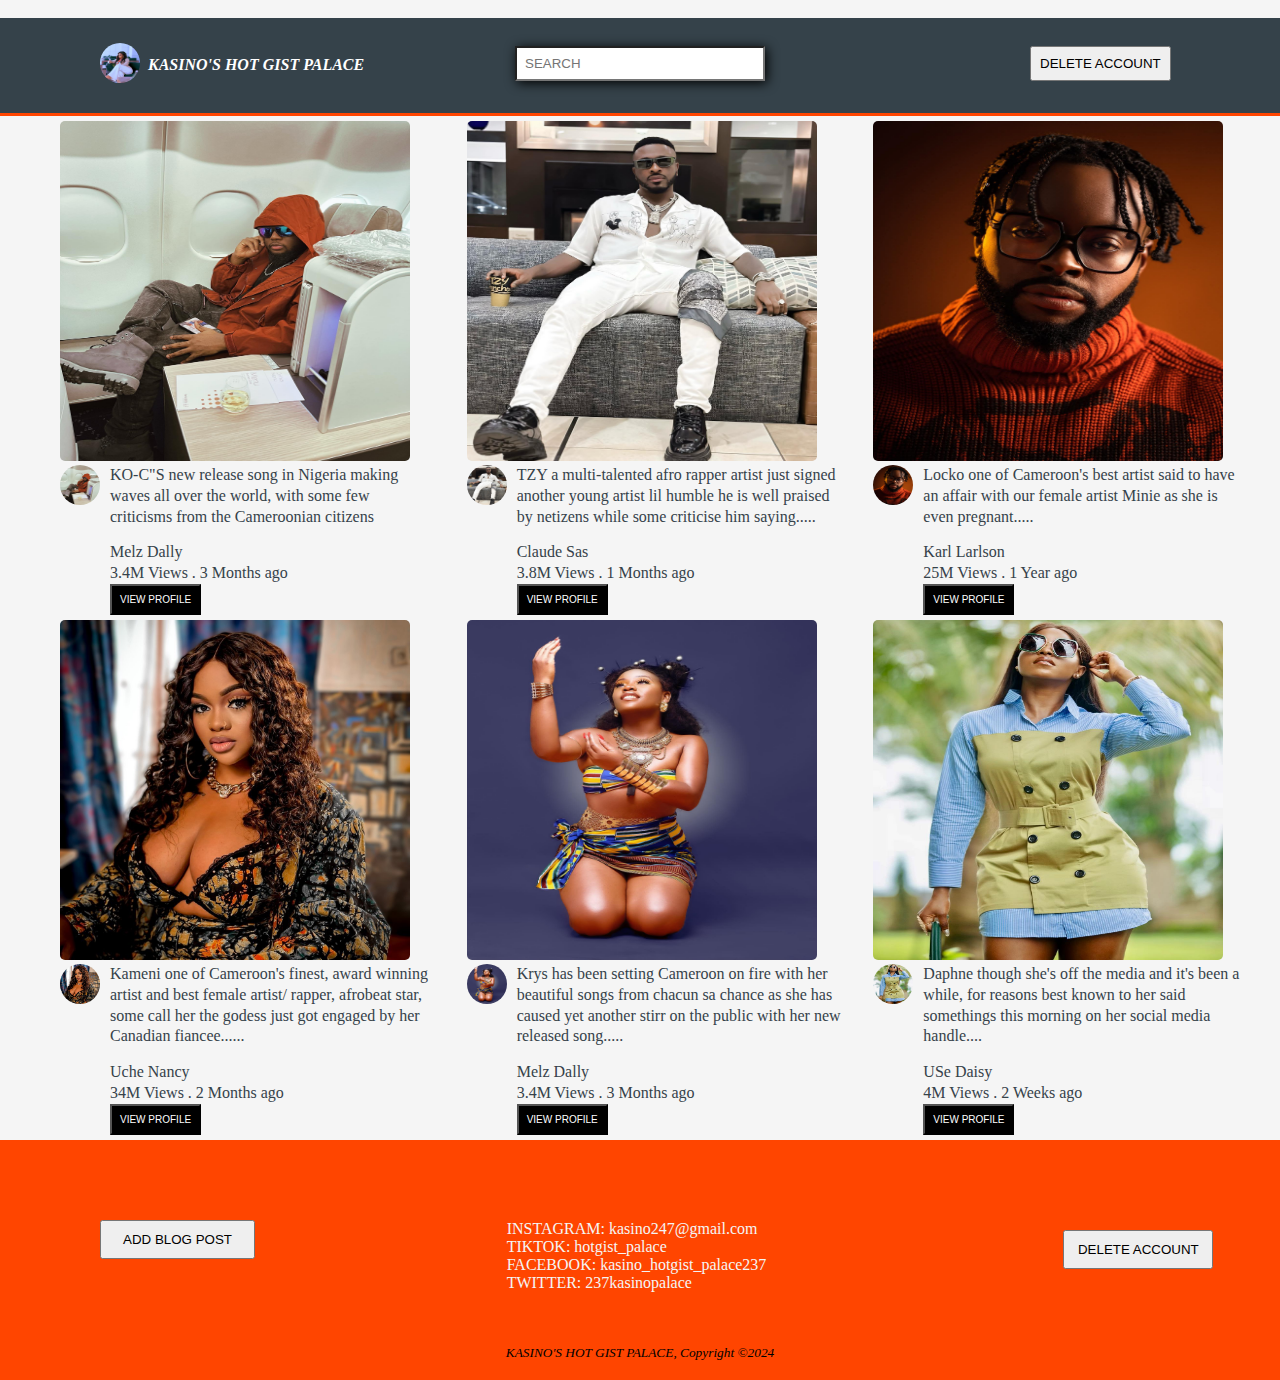
<file: index.html>
<!DOCTYPE html>
<html lang="en">
<head>
    <meta charset="UTF-8">
    <meta name="viewport" content="width=device-width, initial-scale=1.0">
    <title>BLOG</title>
    <link rel="stylesheet" href="./CSS/index.css">
</head>
<body>
    <header>
        <div class="header">
            <div class="left-header">
                <img src="./IMG/muriel_blanche-13-11-2023-0001.jpg" alt="" class="muriel">
                <div class="text">
                    <p>KASINO'S HOT GIST PALACE</p>
                </div>
            </div>
            <div class="middle-header">
                <input type="text" placeholder="SEARCH">
            </div>
            <div class="right-header">
                <a href="delete.html" target="_blank">
                    <button class="delete">DELETE ACCOUNT</button>
                </a>

            </div>

        </div>
    </header>
    <!--CONTENT OF THE BODY-->
    <div class="images">
       <div class="melz">
            <div class="image1">
                <img src="./IMG/ko_c.official-13-11-2023-0001.jpg" alt="" class="">
            </div>
            <div class="hori">
                <div class="sub_img">
                    <img src="./IMG/ko_c.official-13-11-2023-0001.jpg" alt="">
                </div> 
                <div class="koc_text">
                    <p>
                        KO-C"S new release song in Nigeria making waves all over the world, with some few criticisms 
                from the Cameroonian citizens
                    </p>
                <div class="when">
                        <p>Melz Dally</p>
                        <p>3.4M Views . 3 Months ago</p>
                    </div>
            
                    <div class="view">
                    <a href="profile.html" target="_blank">
                        <button class="account">VIEW PROFILE</button>
                    </a>
                    </div>
            </div> 
            </div> 
       </div>

       <div class="melz">
            <div class="image1">
                <img src="./IMG/tzypanchak-13-11-2023-0001.jpg" alt="" class="">
            </div>
            <div class="hori">
                <div class="sub_img">
                    <img src="./IMG/tzypanchak-13-11-2023-0001.jpg" alt="">
                </div> 
                <div class="koc_text">
                    <p>
                       TZY a multi-talented afro rapper artist just signed another young artist lil humble
                       he is well praised by netizens while some criticise him saying.....
                    </p>
                <div class="when">
                        <p>Claude Sas</p>
                        <p>3.8M Views . 1 Months ago</p>
                    </div>
            
                    <div class="view">
                    <a href="tzy.html" target="_blank">
                        <button class="account">VIEW PROFILE</button>
                    </a>
                    </div>
                </div> 
            </div> 
        </div>

        <div class="melz">
            <div class="image1">
                <img src="./IMG/lockofficial-13-11-2023-0001.jpg" alt="" class="">
            </div>
            <div class="hori">
                <div class="sub_img">
                    <img src="./IMG/lockofficial-13-11-2023-0001.jpg" alt="">
                </div> 
                <div class="koc_text">
                    <p>
                        Locko one of Cameroon's best artist said to have an affair with our female artist Minie
                        as she is even pregnant.....
                    </p>
                <div class="when">
                        <p>Karl Larlson</p>
                        <p>25M Views . 1 Year ago</p>
                    </div>
            
                    <div class="view">
                    <a href="locko.html" target="_blank">
                        <button class="account">VIEW PROFILE</button>
                    </a>
                    </div>
            </div> 
            </div> 
       </div>

       <div class="melz">
            <div class="image1">
                <img src="./IMG/kameni237-13-11-2023-0001.jpg" alt="" class="">
            </div>
            <div class="hori">
                <div class="sub_img">
                    <img src="./IMG/kameni237-13-11-2023-0001.jpg" alt="">
                </div> 
                <div class="koc_text">
                    <p>
                       Kameni one of Cameroon's finest, award winning artist and best female artist/ rapper,
                        afrobeat star, some call her the godess 
                       just got engaged by her Canadian fiancee......
                    </p>
                <div class="when">
                        <p>Uche Nancy</p>
                        <p>34M Views . 2 Months ago</p>
                    </div>
            
                    <div class="view">
                    <a href="kameni.html" target="_blank">
                        <button class="account">VIEW PROFILE</button>
                    </a>
                    </div>
            </div> 
            </div> 
       </div>

       <div class="melz">
            <div class="image1">
                <img src="./IMG/krys.mofficial-13-11-2023-0001.jpg" alt="" class="">
            </div>
            <div class="hori">
                <div class="sub_img">
                    <img src="./IMG/krys.mofficial-13-11-2023-0001.jpg" alt="">
                </div> 
                <div class="koc_text">
                    <p>
                        Krys has been setting Cameroon on fire with her beautiful songs from chacun sa chance
                        as she has caused yet another stirr on the public with her new released song.....
                <div class="when">
                        <p>Melz Dally</p>
                        <p>3.4M Views . 3 Months ago</p>
                    </div>
            
                    <div class="view">
                    <a href="krys.html" target="_blank">
                        <button class="account">VIEW PROFILE</button>
                    </a>
                    </div>
            </div> 
            </div> 
       </div>

       <div class="melz">
            <div class="image1">
                <img src="./IMG/daphne_njieofficial-13-11-2023-0001.jpg" alt="" class="">
            </div>
            <div class="hori">
                <div class="sub_img">
                    <img src="./IMG/daphne_njieofficial-13-11-2023-0001.jpg" alt="">
                </div> 
                <div class="koc_text">
                    <p>
                        Daphne though she's off the media and it's been a while, for reasons best known 
                        to her said somethings this morning on her social media handle....
                    </p>
                <div class="when">
                        <p>USe Daisy</p>
                        <p>4M Views . 2 Weeks ago</p>
                    </div>
            
                    <div class="view">
                    <a href="daphne.html" target="_blank">
                        <button class="account">VIEW PROFILE</button>
                    </a>
                    </div>
                </div> 
            </div> 
       </div>
        
    </div>
    <footer>
      <div class="footer">
        <div class="left_footer">
            <a href="add.html" target="_blank">
                <button class="delete">ADD BLOG POST</button>
            </a>
        </div>
        <div class="middle_footer">
            <a href="">
                <p>INSTAGRAM: kasino247@gmail.com</p>
                <p>TIKTOK: hotgist_palace</p>
                <p>FACEBOOK: kasino_hotgist_palace237</p>
                <p>TWITTER: 237kasinopalace</p>
            </a>
        </div>
        <div class="right_footer">
            <a href="delete.html" target="_blank">
                <button class="delete">DELETE ACCOUNT</button>
            </a>

        </div>
      </div>
      <p class="kasi">KASINO'S HOT GIST PALACE, Copyright ©2024</p>
    </footer>
</body>
</html>
</file>
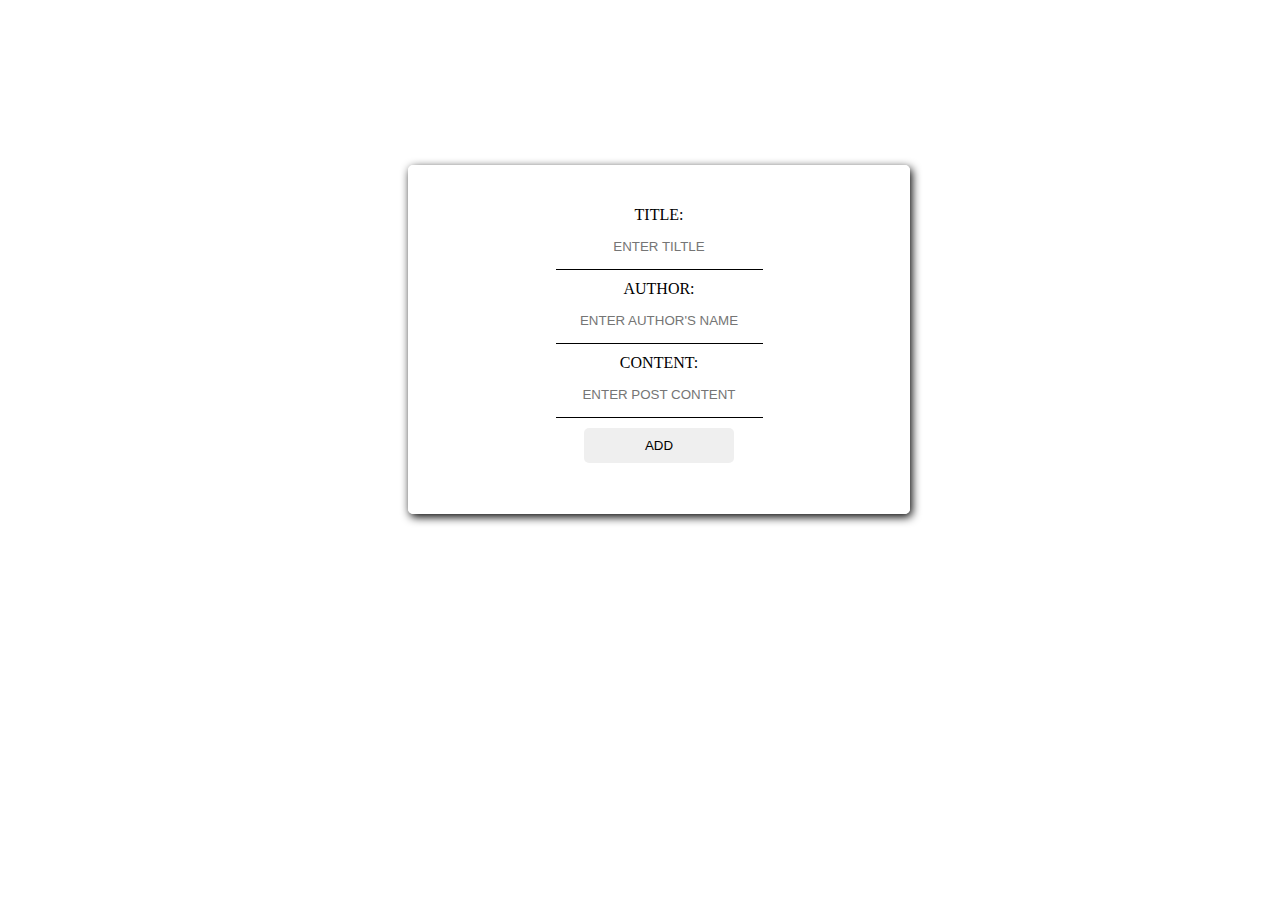
<file: others/add.html>
<!DOCTYPE html>
<html lang="en">
<head>
    <meta charset="UTF-8">
    <meta name="viewport" content="width=device-width, initial-scale=1.0">
    <title>ADD POST</title>
    <style>
        form{
            text-align: center;
            border: 1px solid white;
            border-radius: 5px;
            box-shadow: 2px 3px 10px black;
            width: 500px;
            margin-top: 165px;
            margin-left: 400px;
        }
        .form{
            padding: 30px;
            padding-bottom: 50px;
        }
        label{
            display: block;
            margin-top: 10px;
        }
        input{
            padding: 15px;
            border: none;
            border-bottom: 1px solid black;
            /* box-shadow: 2px 2px 10px black; */
        }
        ::placeholder{
            text-align: center;
        }
        .create button{
            padding: 10px;
            width: 150px;
            margin-top: 10px;
            border-radius: 5px;
            border: none;
        }
        button:hover{
            background-color: cyan;
            color: black;
        }
    </style>
</head>
<body>
    <form action="">
        <div class="form">
            <label for="TITLE">TITLE:</label>
            <input type="text" placeholder="ENTER TILTLE"><br>
            <label for="author">AUTHOR:</label>
            <input type="text" placeholder="ENTER AUTHOR'S NAME"><br>
            <label for="content">CONTENT:</label>
            <input type="text" placeholder="ENTER POST CONTENT">
            <div class="create">
               <a href="index.html">
                <button>ADD</button>
               </a>
            </div>
        </div>
    </form>
</body>
</html>
</file>
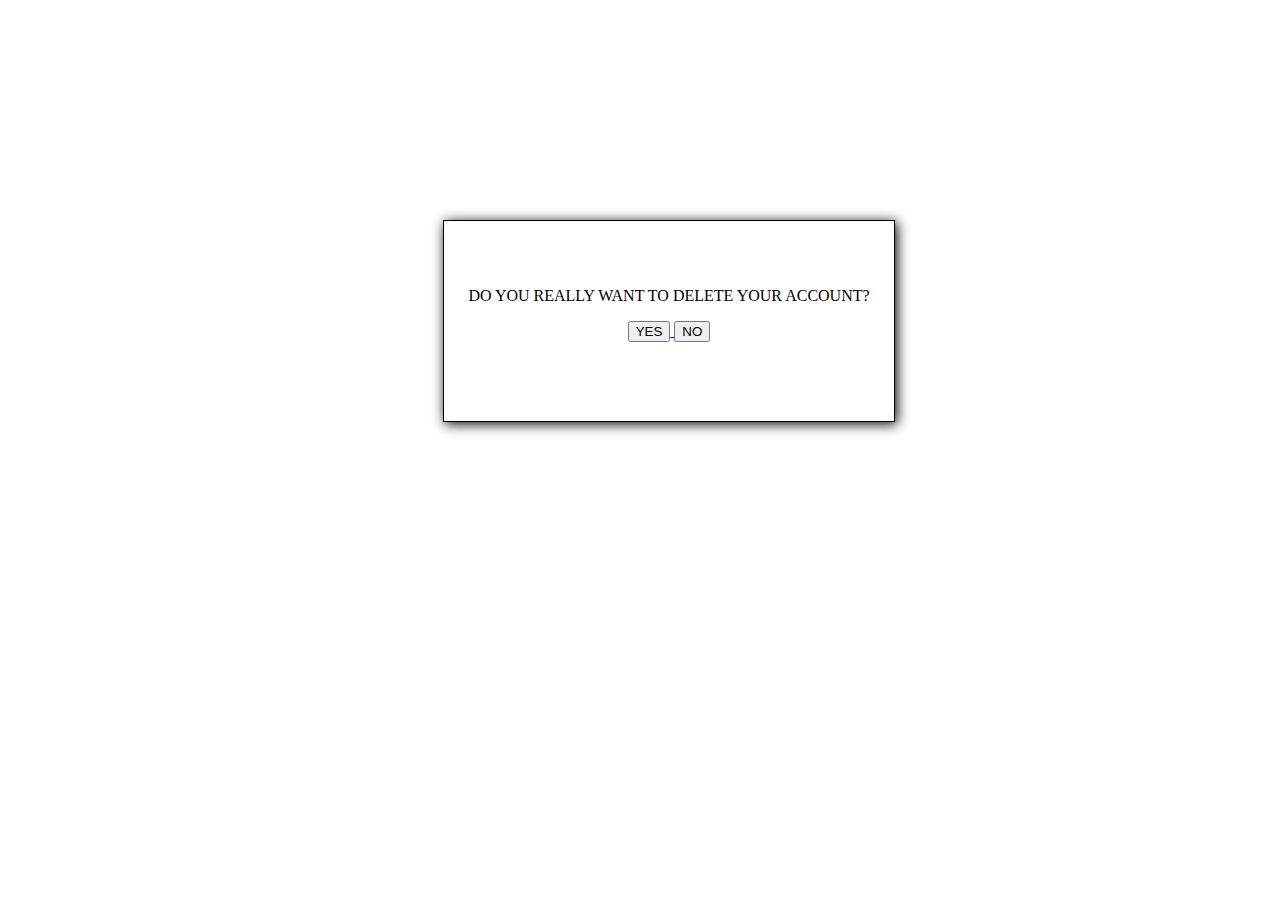
<file: others/delete.html>
<!DOCTYPE html>
<html lang="en">
<head>
    <meta charset="UTF-8">
    <meta name="viewport" content="width=device-width, initial-scale=1.0">
    <title>DELETE ACCOUNT</title>
    <style>
        .del{
            border: 1px solid black;
            box-shadow: 2px 2px 12px black;
            text-align: center;
            width: 450px;
            height: 150px;
            justify-content: center;
            padding-top: 50px;
            margin-top: 220px;
            margin-left: 435px;
        }
    </style>
</head>
<body>
    <div class="del">
        <p>DO YOU REALLY WANT TO DELETE YOUR ACCOUNT?</p>
        <a href="/others/success.html">
            <button class="yes">YES</button>
        </a>
        <a href="index.html">
            <button class="no">NO</button>
        </a>
    </div>
</body>
</html>
</file>
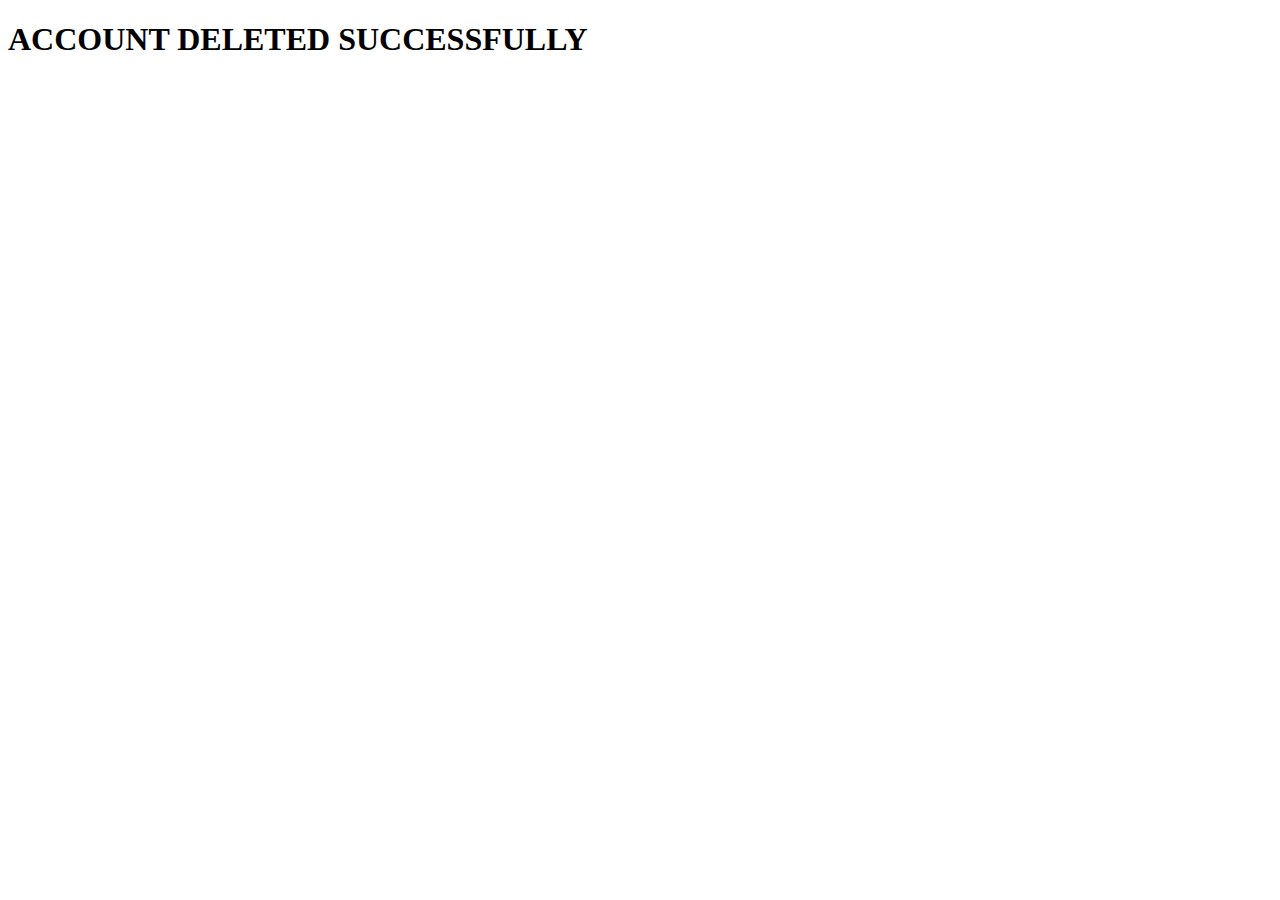
<file: others/success.html>
<!DOCTYPE html>
<html lang="en">
<head>
    <meta charset="UTF-8">
    <meta name="viewport" content="width=device-width, initial-scale=1.0">
    <title>Document</title>
</head>
<body>
    <h1>
        ACCOUNT DELETED SUCCESSFULLY
    </h1>
</body>
</html>
</file>
<file: CSS/index.css>
*{
    margin: 0;
    padding: 0;
    box-sizing: border-box;
}
body{
    background-color: whitesmoke;
}

/*HEADER STARTS*/
header{
    background-color: #35424a;
    border-bottom: 3px solid orangered;
    
}
.header{
    display: grid;
    grid-template-columns: 1fr 1fr 1fr;
    height: 95px;
    margin-top: 18px;
     
}

/*for HEADER LEFT*/
.left-header{
    display: flex;
    flex-direction: row;
    margin-top: 25px;
    margin-left: 100px;
    
}
.left-header img{
    height: 40px;
    width: 40px;
    border-radius: 20px;
   
}
.text p{
    margin-top: 13px;
    margin-left: 8px;
    text-transform: capitalize;
    font-weight: bold;
    font-style: italic;
    font-family: Cambria, Cochin, Georgia, Times, 'Times New Roman', serif;
    color: white;
    }

/*FOR MIDDLE HEADER*/
.middle-header{
    margin-top: 28px;
    margin-left: 115px;
}
.middle-header input{
    padding: 8px;
    width: 250px;
    box-shadow: 2px 2px 12px black;
}
/*FOR RIGHT HEADER*/
.right-header{
    margin-top: 28px;
    width: 250px; 
    margin-left: 230px;  
    
}
.right-header button{
    padding: 8px;
    

}

/*HEADER ENDS*/

/*BODY STARTS*/
.images{
    display: grid;
    grid-template-columns: 1fr 1fr 1fr;
    justify-content: start;
    margin-top: 5px;
    margin-left: 60px;
}
.hori{
    display: flex;
    flex-direction: row;
}
.image1 img{
    height: 340px;
    width: 350px;
    border-radius: 5px;
}
.sub_img img{
    height: 40px;
    width: 40px;
    border-radius: 20px;
}
.koc_text{
    width: 325px;
    margin-left: 10px;
}
.koc_text p{
    color: #35424a;
    line-height: 1.3; 
}
.when{
    margin-top: 15px;
    color: #35424a;
}
.account{
    padding: 8px;
    font-size: 10px;
    margin-bottom: 5px;
    background-color: black;
    color: white;
}  
.account:hover{
    background-color: white;
    color: black;
    transition: background-color 0.15s;
}  
/**/

/*FOOTER STARTS*/
footer{
    background-color: orangered;
    height: 240px;

}
.footer{
    display: grid;
    grid-template-columns: 1fr 1fr 1fr;
    padding-top: 80px;
 
}
/*FOR LEFT FOOTER*/
.left_footer{
    margin-left: 100px;
}
.left_footer button{
    padding: 10px;
    width: 155px;
    
}
/*FOR MIDDLE FOOTER*/
.middle_footer{
    padding-bottom: 25px;
}
.middle_footer p{
    text-decoration: none;
    color: whitesmoke;
    margin-left: 80px;
    
}
.middle_footer a{
    text-decoration: none;
    /* text-align: center; */
}
/*FOR RIGHT FOOTER*/
.right_footer{
    margin-top: 10px;  
    margin-left: 210px;  
    

}
.right_footer button{
    padding: 10px;
    width: 150px;
}
.kasi{
    text-align: center;
    font-style: italic;
    font-size: smaller;
    padding-top: 28px;
}
</file>
